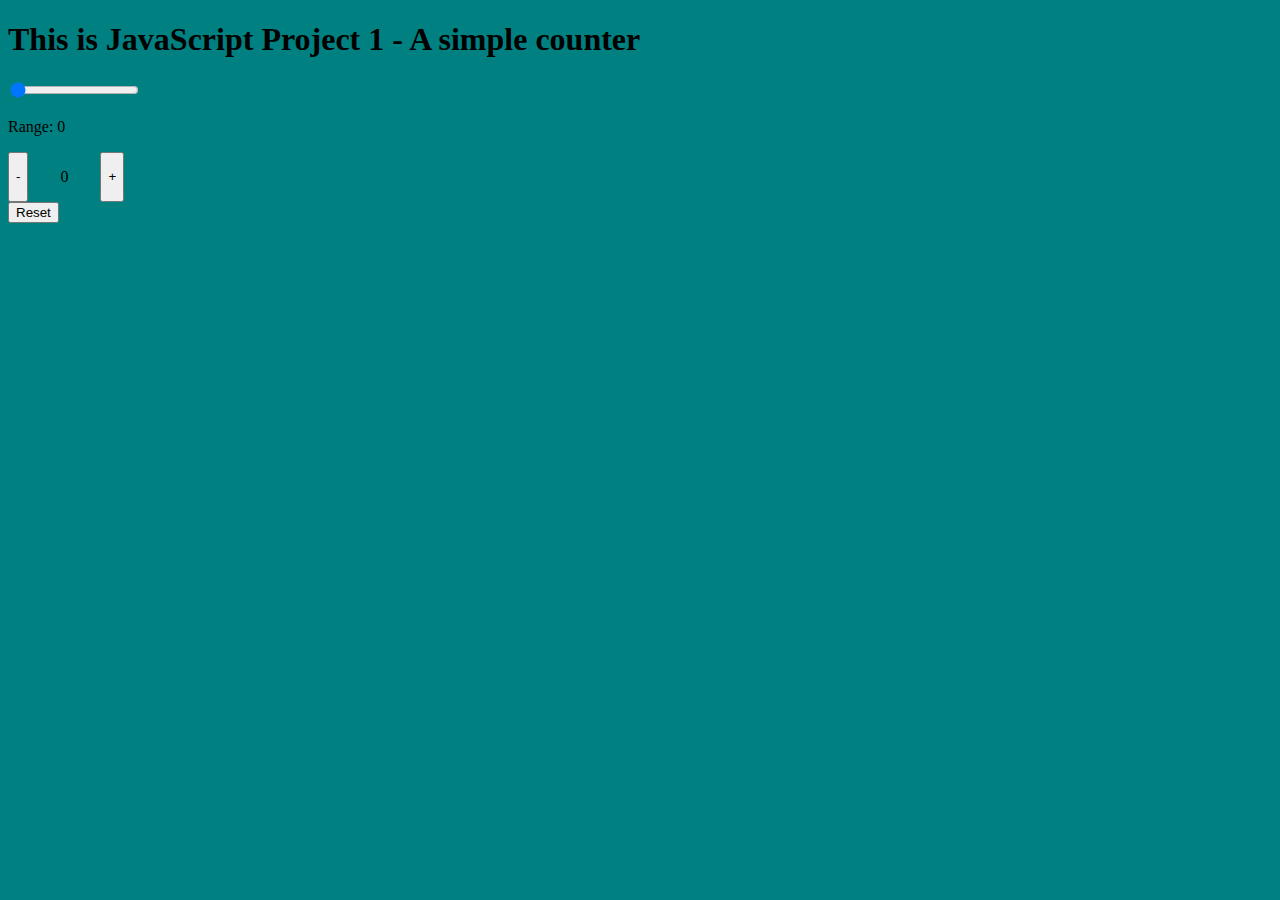
<file: javascript-proj1/index.html>
<!DOCTYPE html>
<html lang="en">
  <head>
    <meta charset="UTF-8" />
    <meta name="viewport" content="width=device-width, initial-scale=1.0" />
    <title>Document</title>
    <link rel="stylesheet" href="style.css" />
    <script defer src="script.js"></script>
  </head>
  <body>
    <h1>This is JavaScript Project 1 - A simple counter</h1>
    <input type="range" min="0" max="20" step="1" value="0" class="inp-range" />
    <p>Range: <span class="range-num"></span></p>
    <div style="display: flex; gap: 2rem">
      <button class="decrease-btn">-</button>
      <p class="numb">0</p>
      <button class="increase-btn">+</button>
    </div>
    <button class="reset-btn">Reset</button>
  </body>
</html>
</file>
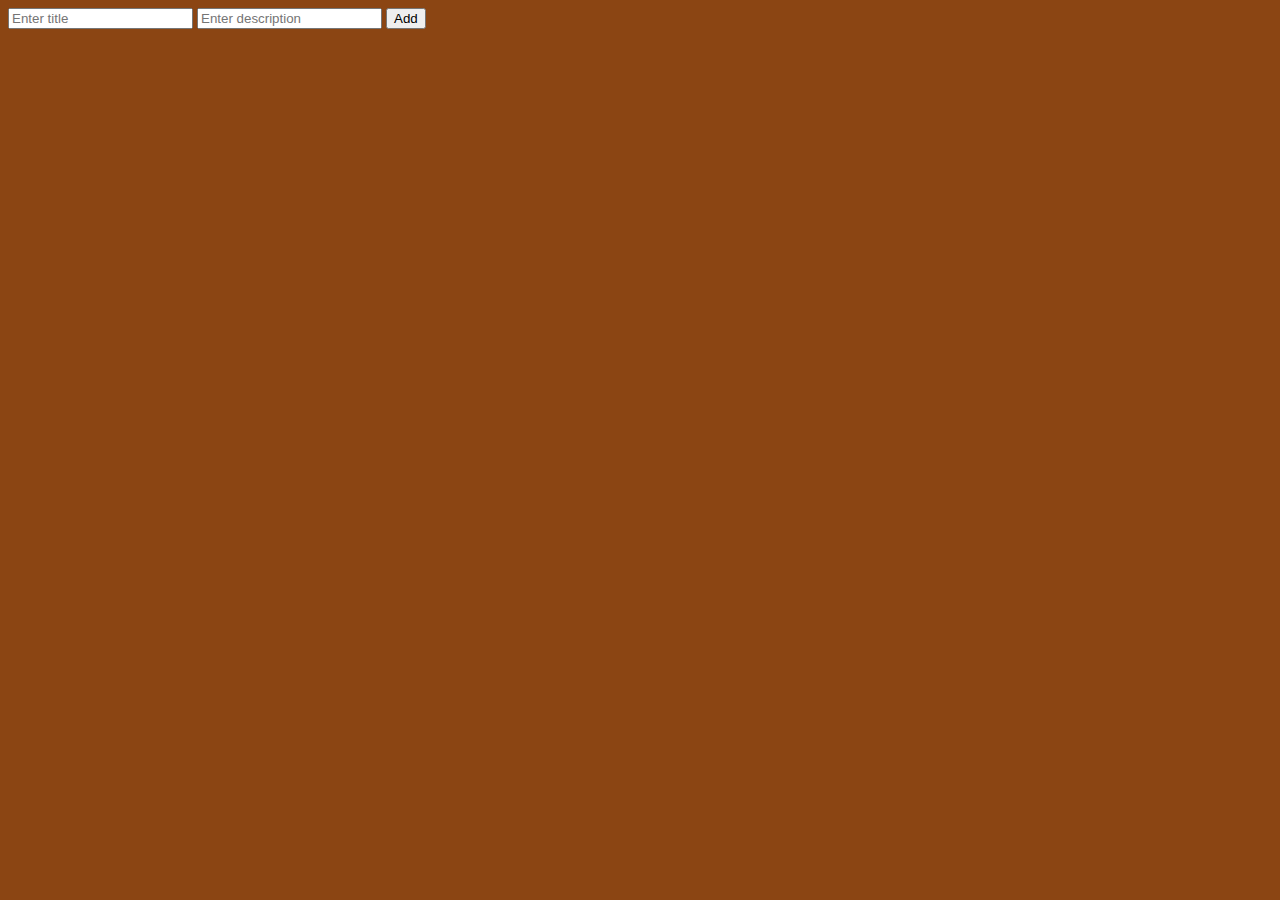
<file: javascript-proj2/index.html>
<!DOCTYPE html>
<html lang="en">
  <head>
    <meta charset="UTF-8" />
    <meta name="viewport" content="width=device-width, initial-scale=1.0" />
    <title>Document</title>
    <link rel="stylesheet" href="style.css" />
    <script defer src="script.js"></script>
  </head>
  <body>
    <div>
      <form class="form">
        <input type="text" class="inp-title" placeholder="Enter title" />
        <input
          type="text"
          class="inp-description"
          placeholder="Enter description"
        />
        <button type="submit" class="btn">Add</button>
      </form>
    </div>
    <div class="todo-container"></div>
  </body>
</html>
</file>
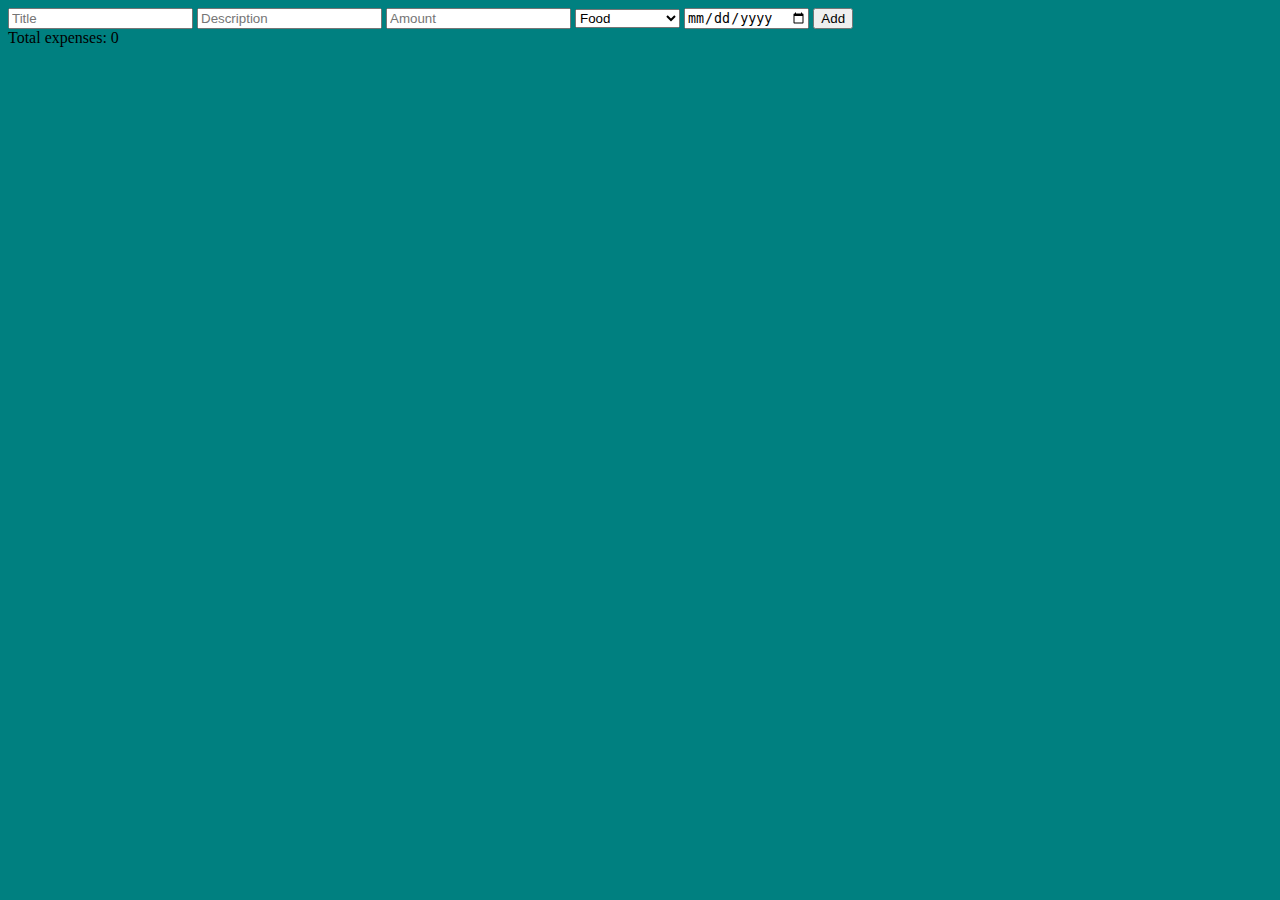
<file: javascript-proj3/index.html>
<!DOCTYPE html>
<html lang="en">
  <head>
    <meta charset="UTF-8" />
    <meta name="viewport" content="width=device-width, initial-scale=1.0" />
    <title>Document</title>
    <link rel="stylesheet" href="style.css" />
    <script defer src="script.js"></script>
  </head>
  <body>
    <form class="expense-form">
      <input type="text" placeholder="Title" class="expense-title" />
      <input
        type="text"
        placeholder="Description"
        class="expense-description"
      />
      <input type="number" placeholder="Amount" class="expense-amount" />
      <select class="expense-category">
        <option value="food">Food</option>
        <option value="transport">Transport</option>
        <option value="entertainment">Entertainment</option>
        <option value="other">Other</option>
      </select>
      <input type="date" class="expense-date" />
      <button type="submit" class="add-expense-btn">Add</button>
    </form>
    <div class="expense-container"></div>
    <div>Total expenses: <span class="total-expense">0</span></div>
  </body>
</html>
</file>
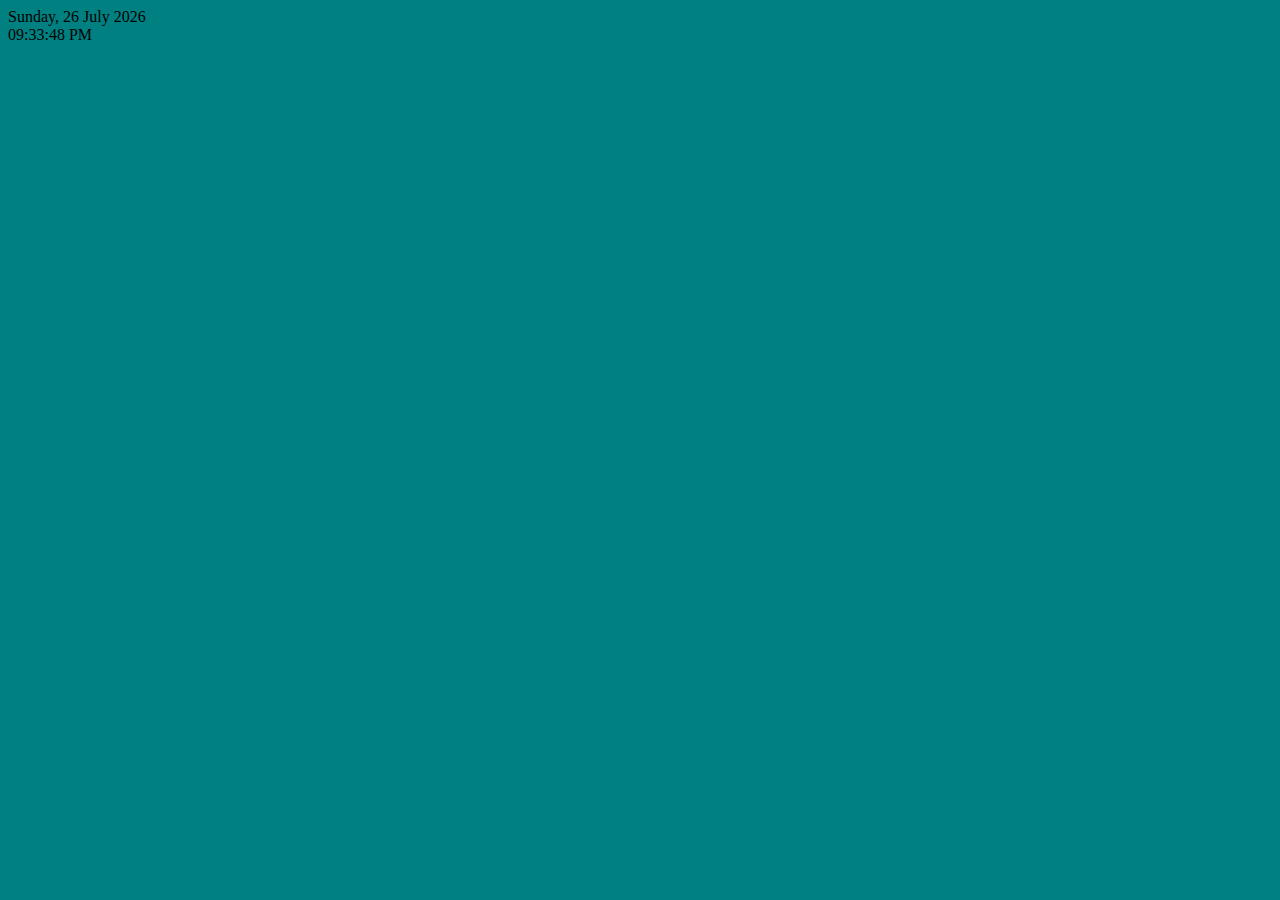
<file: javascript-proj4/index.html>
<!DOCTYPE html>
<html lang="en">
  <head>
    <meta charset="UTF-8" />
    <meta name="viewport" content="width=device-width, initial-scale=1.0" />
    <title>Document</title>
    <link rel="stylesheet" href="style.css" />
    <script defer src="script.js"></script>
  </head>
  <body>
    <div class="todays-date"></div>
    <div class="clock">00:00:00</div>
  </body>
</html>
</file>
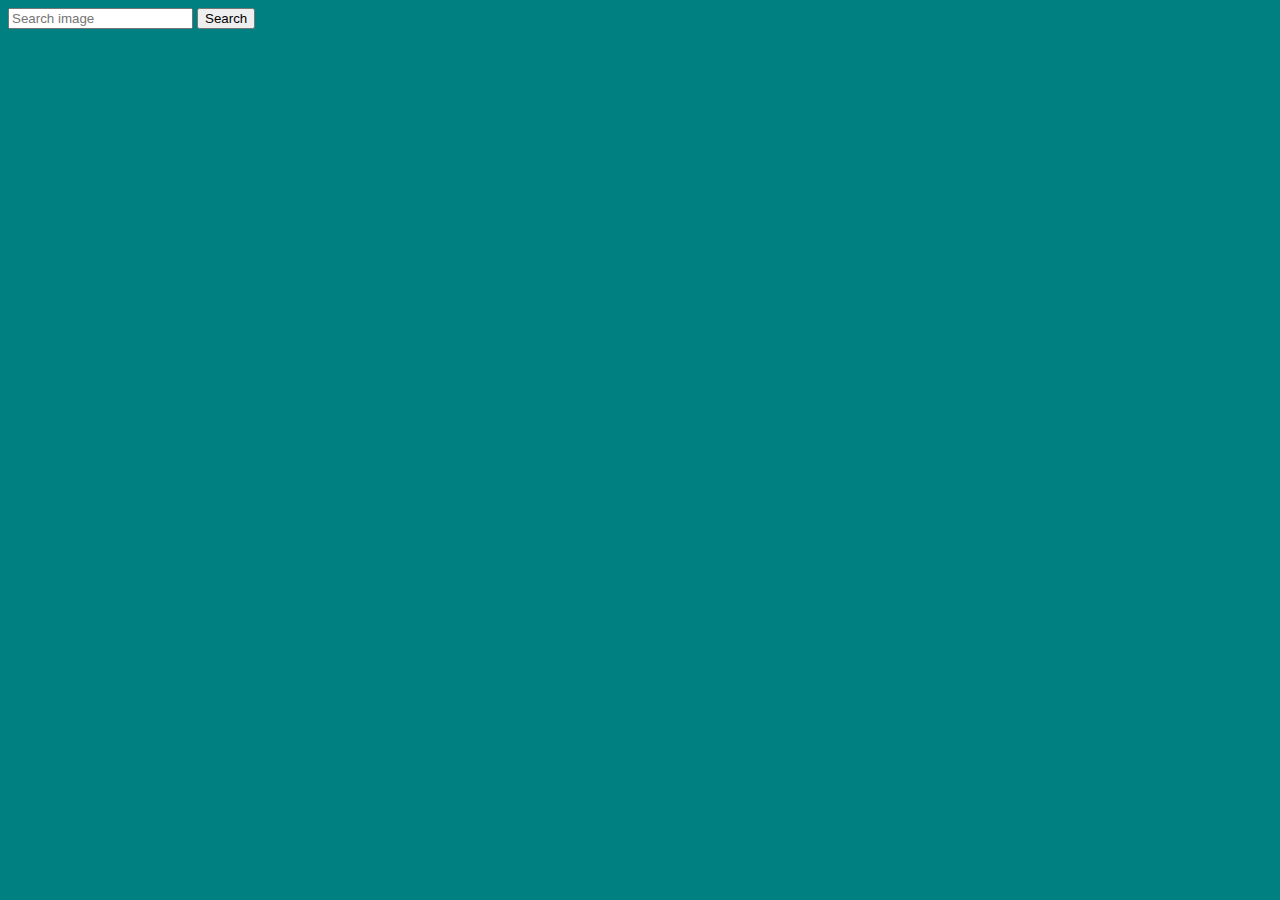
<file: javascript-proj5/index.html>
<!DOCTYPE html>
<html lang="en">
  <head>
    <meta charset="UTF-8" />
    <meta name="viewport" content="width=device-width, initial-scale=1.0" />
    <title>Document</title>
    <link rel="stylesheet" href="style.css" />
    <script defer src="script.js"></script>
  </head>
  <body>
    <form class="form">
      <input type="text" placeholder="Search image" class="input-search" />
      <button type="submit">Search</button>
    </form>
    <div
      class="photo-container"
      style="display: grid; grid-template-columns: repeat(3, 1fr); gap: 30px"
    ></div>
  </body>
</html>
</file>
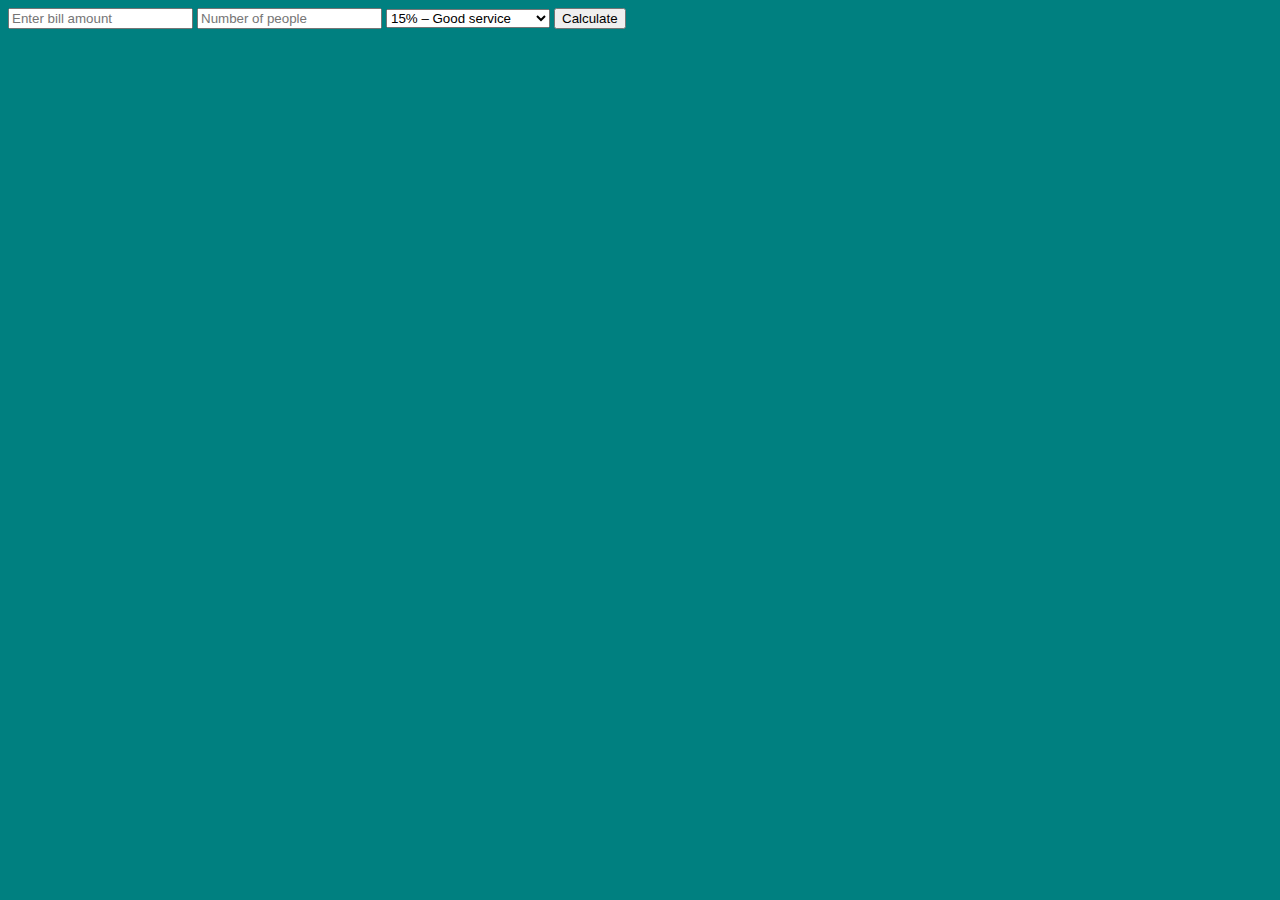
<file: javascript-proj6/index.html>
<!DOCTYPE html>
<html lang="en">
  <head>
    <meta charset="UTF-8" />
    <meta name="viewport" content="width=device-width, initial-scale=1.0" />
    <title>Document</title>
    <link rel="stylesheet" href="style.css" />
    <script defer src="script.js"></script>
  </head>
  <body>
    <form class="tip-form">
      <input
        type="number"
        placeholder="Enter bill amount"
        class="bill-amount"
      />
      <input
        type="number"
        placeholder="Number of people"
        class="number-of-people"
      />
      <select class="tip-percentage">
        <option value="5">5% – For basic service</option>
        <option value="10">10% – Okay service</option>
        <option value="15" selected>15% – Good service</option>
        <option value="20">20% – Great service</option>
        <option value="25">25% – Excellent service</option>
      </select>
      <button type="submit">Calculate</button>
    </form>
    <div class="tip-container">
      <p class="tip-amount"></p>
      <p class="total-bill"></p>
      <p class="each-pays"></p>
    </div>
  </body>
</html>
</file>
<file: javascript-proj1/style.css>
body {
  background: teal;
}
</file>
<file: javascript-proj2/style.css>
body {
  background: saddlebrown;
}
</file>
<file: javascript-proj3/style.css>
body {
  background: teal;
}
</file>
<file: javascript-proj4/style.css>
body {
  background: teal;
}
</file>
<file: javascript-proj5/style.css>
body {
  background: teal;
}
</file>
<file: javascript-proj6/style.css>
body {
  background: teal;
}
</file>
